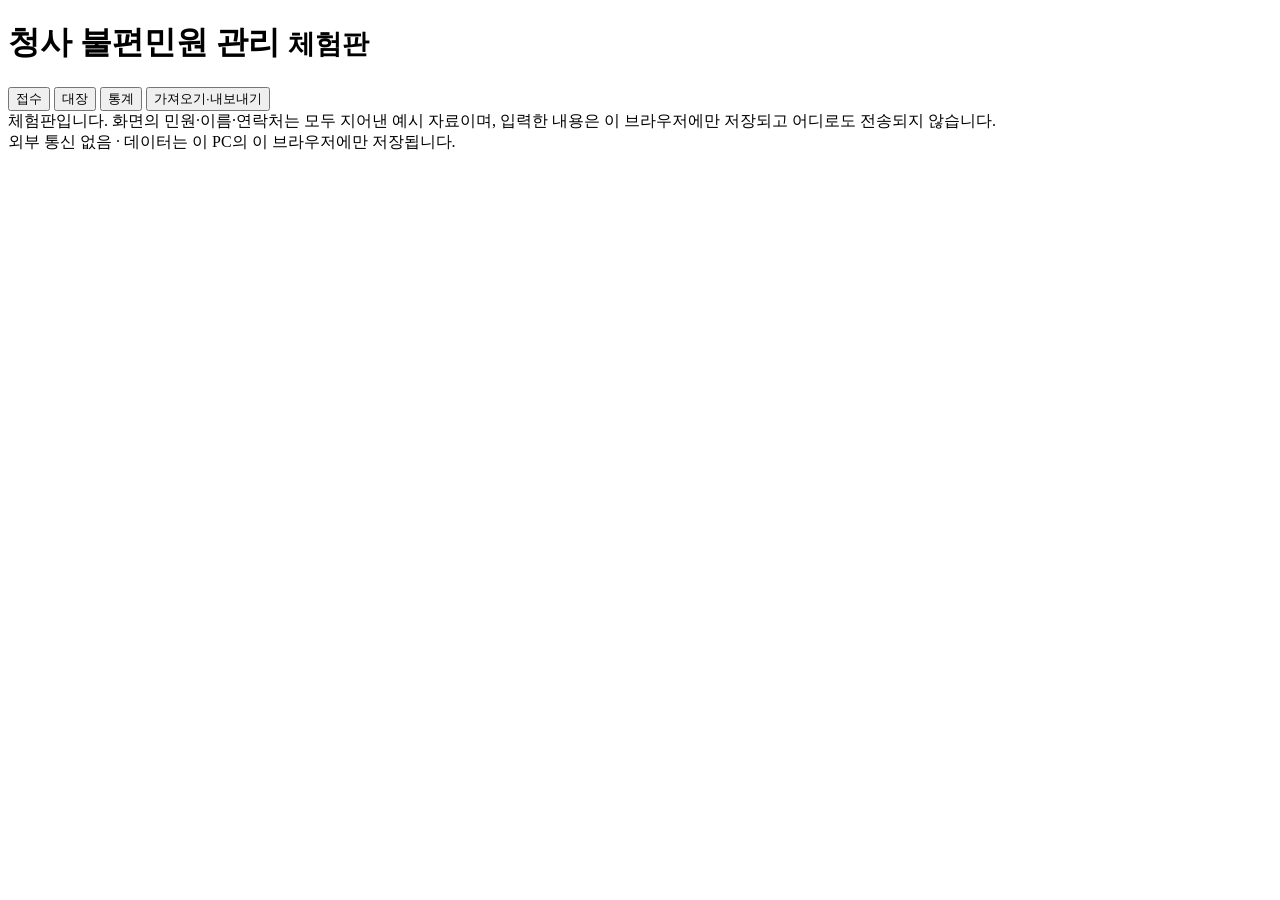
<file: src/app.html>
<!doctype html>
<html lang="ko">
<head>
<meta charset="utf-8">
<meta http-equiv="Content-Security-Policy" content="default-src 'none'; script-src 'unsafe-inline'; style-src 'unsafe-inline'; connect-src 'none'; img-src 'none'; font-src 'none'; form-action 'none'; base-uri 'none'">
<meta name="viewport" content="width=device-width, initial-scale=1">
<title>청사 불편민원 관리</title>
<style>/*__CSS__*/</style>
</head>
<body>
<header class="top">
  <h1>청사 불편민원 관리 <small class="demo-tag">체험판</small></h1>
  <nav role="tablist" aria-label="메뉴">
    <button class="tab" role="tab" data-tab="entry">접수</button>
    <button class="tab" role="tab" data-tab="list">대장 <span id="pendingBadge" class="badge-count" hidden></span></button>
    <button class="tab" role="tab" data-tab="stats">통계</button>
    <button class="tab" role="tab" data-tab="data">가져오기·내보내기</button>
  </nav>
</header>
<div class="notice demo" id="demoNotice">체험판입니다. 화면의 민원·이름·연락처는 모두 지어낸 예시 자료이며, 입력한 내용은 이 브라우저에만 저장되고 어디로도 전송되지 않습니다.</div>
<div id="backupNotice" class="notice warn" hidden></div>
<main>
  <section id="tab-entry" class="panel" hidden></section>
  <section id="tab-list" class="panel" hidden></section>
  <section id="tab-stats" class="panel" hidden></section>
  <section id="tab-data" class="panel" hidden></section>
</main>
<dialog id="editDialog" aria-label="민원 수정"></dialog>
<div id="toast" role="status" aria-live="polite"></div>
<div id="vizTip" hidden></div>
<footer class="foot">외부 통신 없음 · 데이터는 이 PC의 이 브라우저에만 저장됩니다.</footer>
<script>/*__EXCELJS__*/</script>
<script>/*__CLASS__*/</script>
<script>/*__VIZ__*/</script>
<script>/*__DEMO__*/</script>
<script>/*__APP__*/</script>
</body>
</html>
</file>
